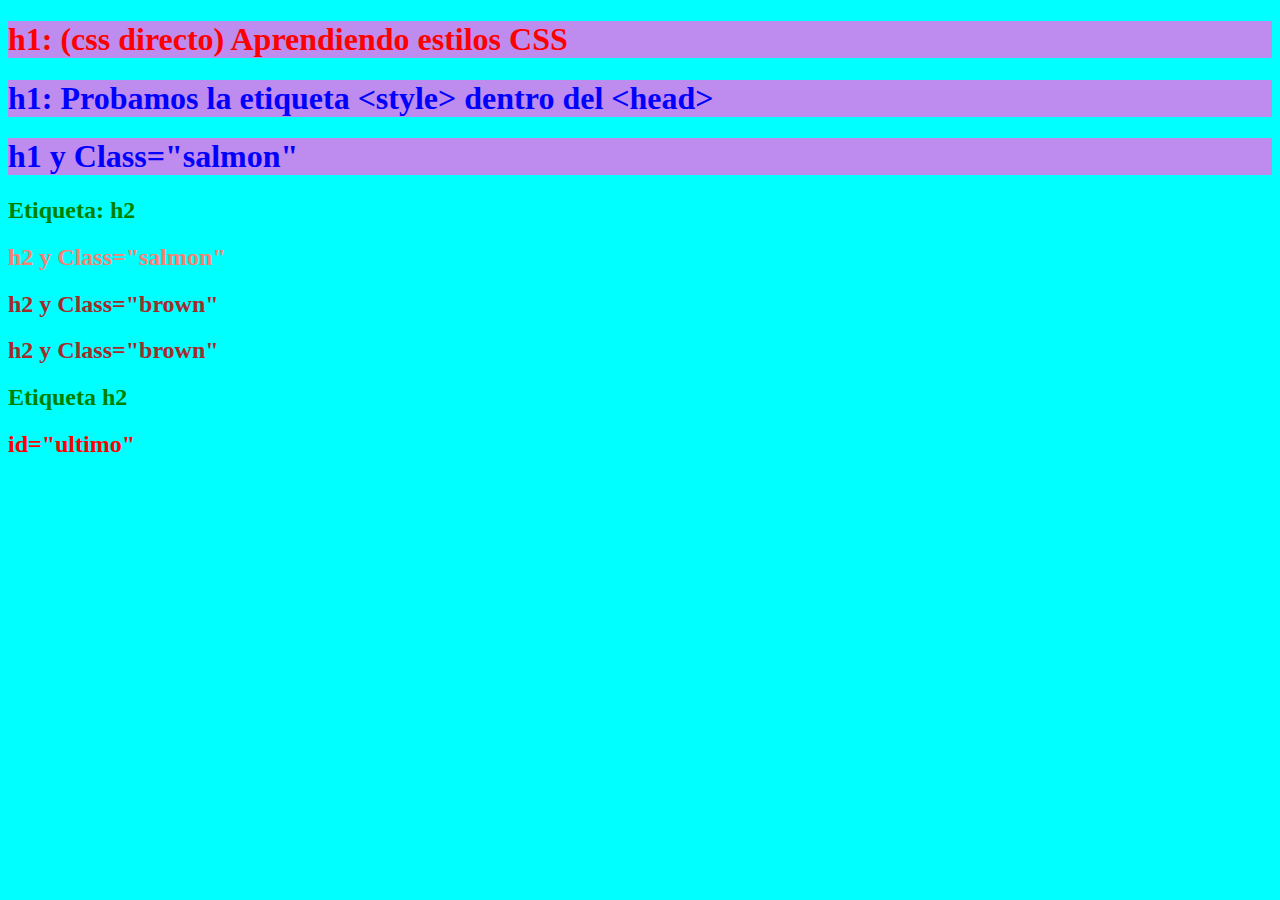
<file: Clases/Clase_1/Clase_1.html>
<!DOCTYPE html>
<html lang="en">
<head>
    <meta charset="UTF-8">
    <meta http-equiv="X-UA-Compatible" content="IE=edge">
    <meta name="viewport" content="width=device-width, initial-scale=1.0">
    <title>Curso CSS3</title>
    <link rel="stylesheet" href="/Clases/Clase_1/style_clase_1.css">
    <link rel="icon" href="/CSS/MULTIMEDIA/1_Logo_css.png" type="png">
    <style>
        h1 {
            color: blue;
        }
        h2 {
            color:green;
        }
        #ultimo {
            color:red;
        }
        .brown {
            color: brown;
        }
        h2.salmon {
            color: salmon;
        }
    </style>
</head>
<body>
    <h1 style="color: red;">h1: (css directo) Aprendiendo estilos CSS</h1>
    <h1>h1: Probamos la etiqueta &lt;style&gt; dentro del &lt;head&gt;</h1>
    <h1 class="salmon">h1 y Class="salmon"</h1>
    <h2>Etiqueta: h2</h2>
    <h2 class="salmon"> h2 y Class="salmon"</h2>
    <h2 class="brown">h2 y Class="brown"</h2>
    <h2 class="brown">h2 y Class="brown"</h2>
    <h2>Etiqueta h2</h2>
    <h2 id="ultimo">id="ultimo"</h2>
</body>
</html>
</file>
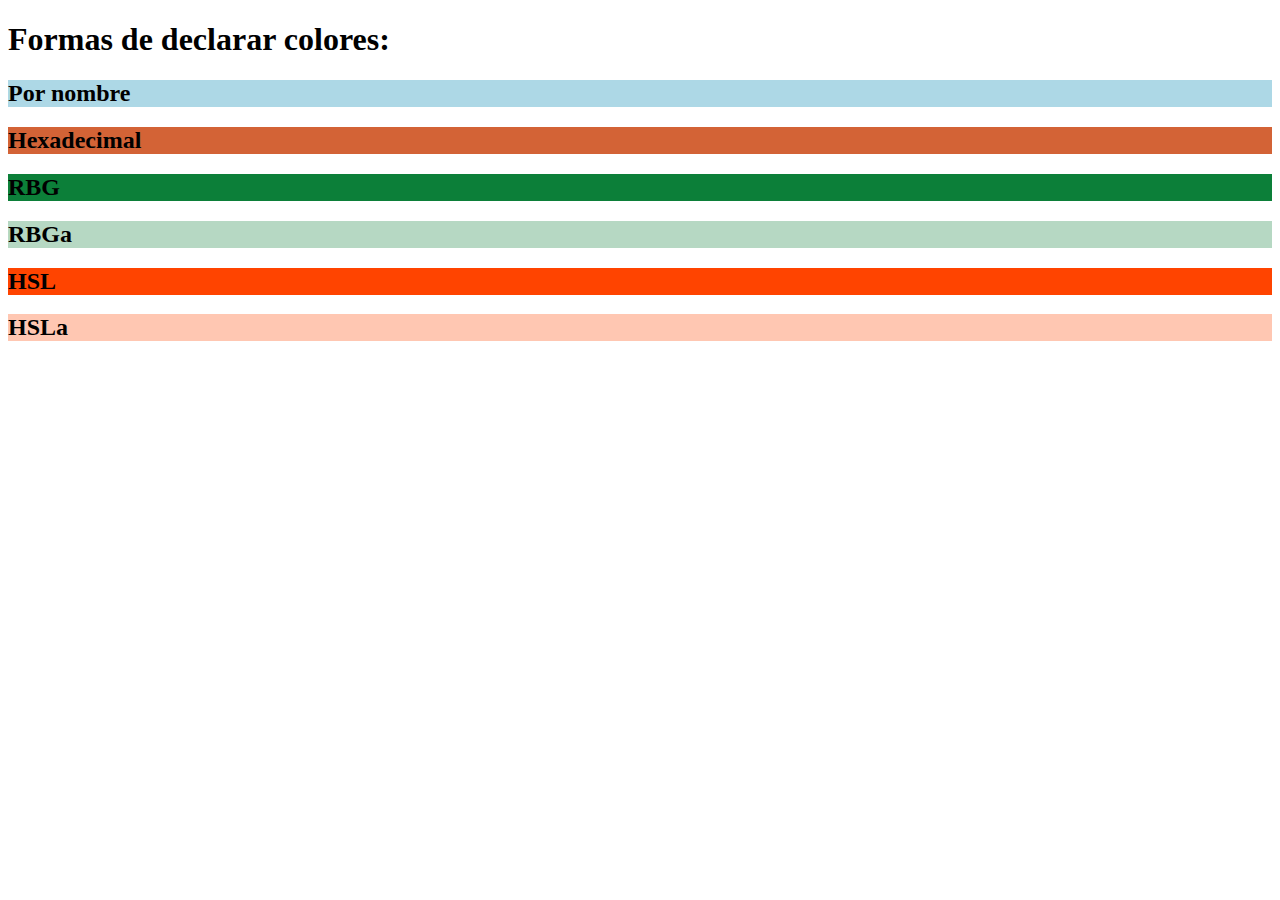
<file: Clases/Clase_2/Clase_2.html>
<!DOCTYPE html>
<html lang="en">
<head>
    <meta charset="UTF-8">
    <meta http-equiv="X-UA-Compatible" content="IE=edge">
    <meta name="viewport" content="width=device-width, initial-scale=1.0">
    <title>Clase 2 CSS</title>
    <link rel="icon" href="/CSS/MULTIMEDIA/1_Logo_css.png" type="png">
    <link rel="stylesheet" href="/Clases/Clase_2/style_clase_2.css">
</head>
<body>
    <h1>Formas de declarar colores:</h1>

    <h2 class="name">Por nombre</h2>
    <h2 class="hex">Hexadecimal</h2>
    <h2 class="rgb">RBG</h2>
    <h2 class="rgba">RBGa</h2>
    <h2 class="hsl">HSL</h2>
    <h2 class="hsla">HSLa</h2>
</body>
</html>
</file>
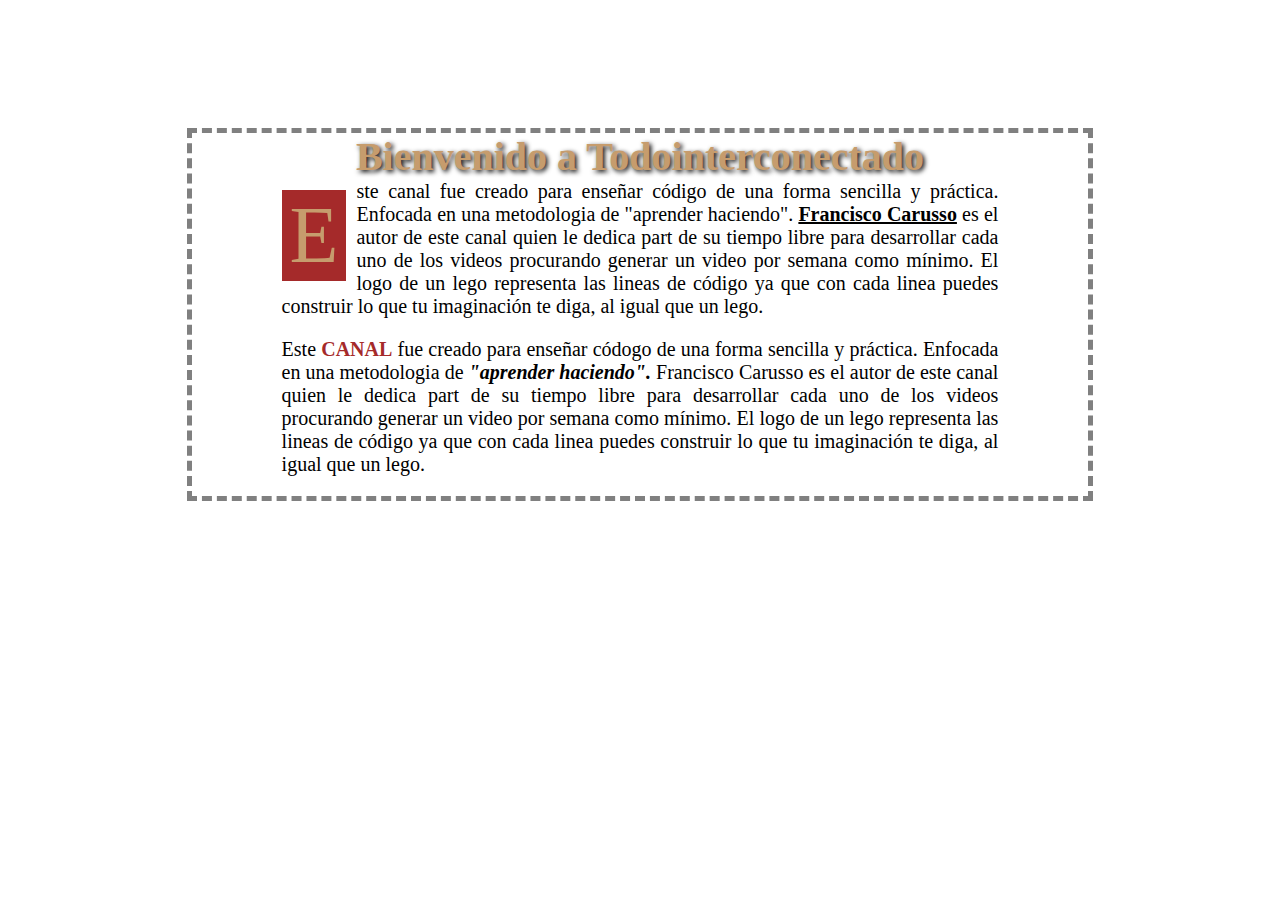
<file: Clases/Clase_3/Clase_3.html>
<!DOCTYPE html>
<html lang="en">
<head>
    <meta charset="UTF-8">
    <meta http-equiv="X-UA-Compatible" content="IE=edge">
    <meta name="viewport" content="width=device-width, initial-scale=1.0">
    <title>Clase 3 CSS</title>
    <link rel="icon" href="/CSS/MULTIMEDIA/1_Logo_css.png" type="png">
    <link rel="stylesheet" href="/Clases/Clase_3/style_clase_3.css">
</head>
<body>
    <main>
        
        <section class="border">
            <h1 class="titulo">Bienvenido a Todointerconectado</h1>
            <article>
                <p class="parrafo" id="inicio">
                    Este canal fue creado para enseñar código de una forma sencilla y práctica. Enfocada en una metodologia de "aprender haciendo". <span class="underline">Francisco Carusso</span> es el autor de este canal quien le dedica part de su tiempo libre para desarrollar cada uno de los videos procurando generar un video por semana como mínimo. El logo de un lego representa las lineas de código ya que con cada linea puedes construir lo que tu imaginación te diga, al igual que un lego.
                </p>
            </article>
            <article>
                <p class="parrafo">
                    Este <a href="https://www.youtube.com/channel/UCY8m1JDOQFr1RvnrUnOiKMQ" target="_blanck" title="YouTube">Canal</a> fue creado para enseñar códogo de una forma sencilla y práctica. Enfocada en una metodologia de <span class="italic">"aprender haciendo".</span> Francisco Carusso es el autor de este canal quien le dedica part de su tiempo libre para desarrollar cada uno de los videos procurando generar un video por semana como mínimo. El logo de un lego representa las lineas de código ya que con cada linea puedes construir lo que tu imaginación te diga, al igual que un lego.
                </p>
            </article>
        </section>
    </main>
</body>
</html>
</file>
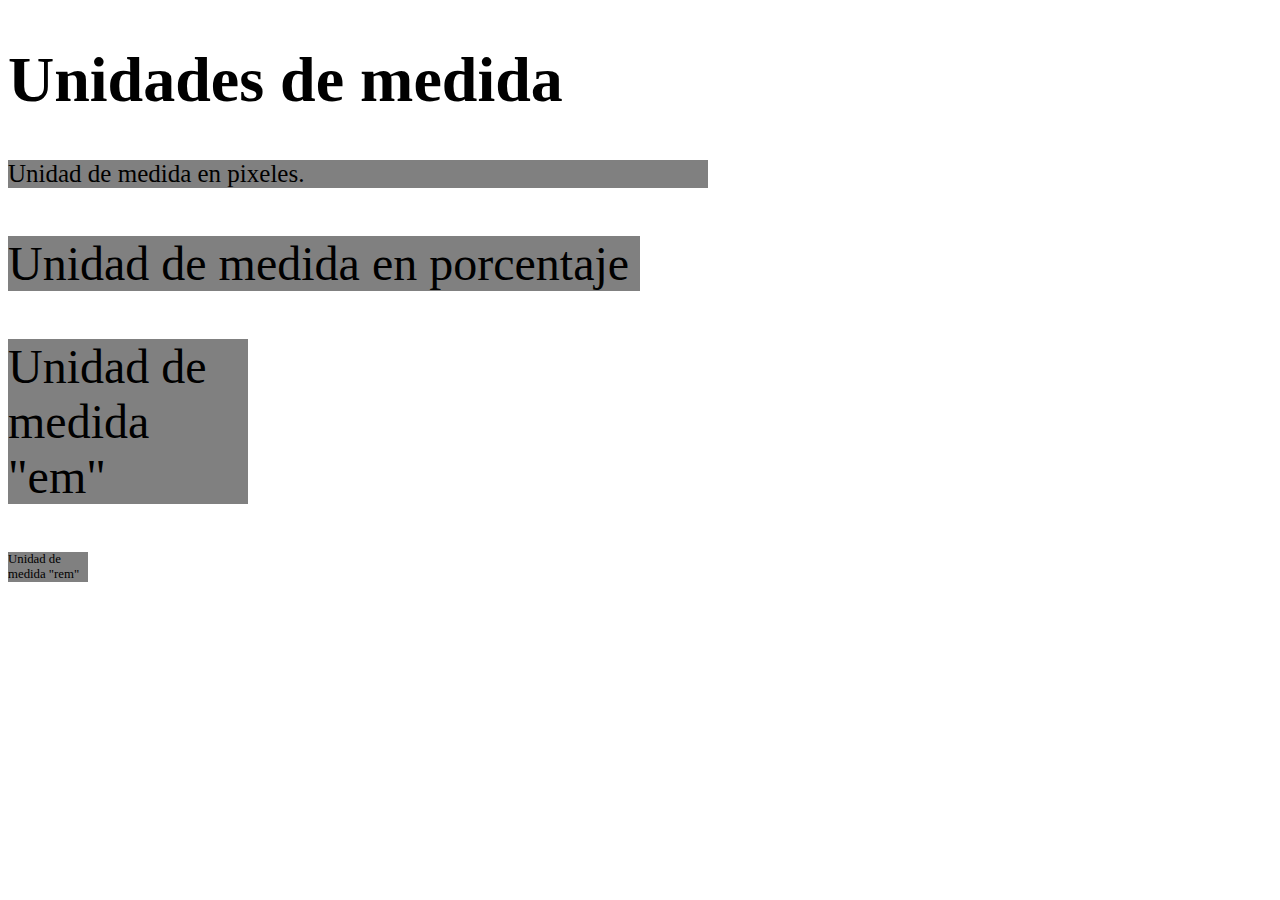
<file: Clases/Clase_4/Clase_4.html>
<!DOCTYPE html>
<html lang="en">
<head>
    <meta charset="UTF-8">
    <meta http-equiv="X-UA-Compatible" content="IE=edge">
    <meta name="viewport" content="width=device-width, initial-scale=1.0">
    <title>Clase 4 CSS</title>
    <link rel="icon" href="/CSS/MULTIMEDIA/1_Logo_css.png" type="png">
    <link rel="stylesheet" href="/Clases/Clase_4/style_clase_4.css">
</head>
<body>
    <main>
        <section>
            <article class="contenedor">
            <h1>Unidades de medida</h1>
                <p class="pixeles">Unidad de medida en pixeles.</p>
                <p class="porcentaje">Unidad de medida en porcentaje</p>
                <p class="em">Unidad de medida "em"</p>
                <p class="rem">Unidad de medida "rem"</p>
            </article>
        </section>
    </main>
</body>
</html>
</file>
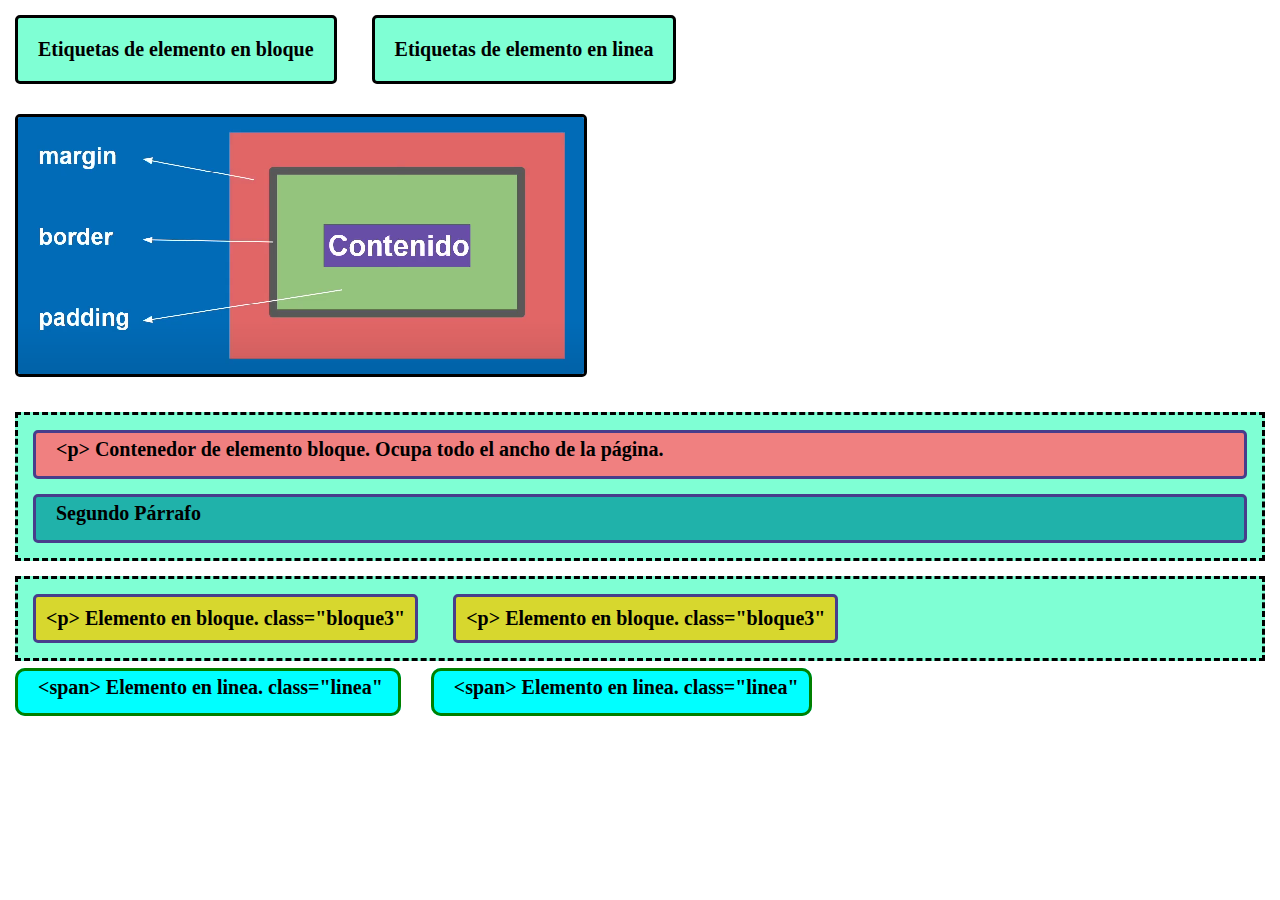
<file: Clases/Clase_5/Clase_5.html>
<!DOCTYPE html>
<html lang="en">
<head>
    <meta charset="UTF-8">
    <meta http-equiv="X-UA-Compatible" content="IE=edge">
    <meta name="viewport" content="width=device-width, initial-scale=1.0">
    <title>Clase 5 CSS</title>
    <link rel="icon" href="/CSS/MULTIMEDIA/1_Logo_css.png" type="png">
    <link rel="stylesheet" href="/Clases/Clase_5/style_clase_5.css">
</head>
<body>
    <main>
        <ul>
            <a class="link" href="https://developer.mozilla.org/es/docs/Web/HTML/Block-level_elements" target="_blanck">Etiquetas de elemento en bloque </a>
            <a class="link" href="https://developer.mozilla.org/es/docs/Web/HTML/Inline_elements" target="_blanck">Etiquetas de elemento en linea </a>
        </ul>

        <figure class="contenedor__img">
            <img class="img" src="/Clases/Clase_5/img/Modelo_de_caja/1_modelo_de_caja.png" alt="Modelo de caja" title="Modelo de caja"> 
        </figure>

        <article>
            <p class="bloque">&lt;p&gt; Contenedor de elemento bloque. Ocupa todo el ancho de la página.</p>
            <p class="bloque2">Segundo Párrafo</p>
        </article>

        <article>
            <p class="bloque3">&lt;p&gt; Elemento en bloque. class="bloque3"</p>
            <p class="bloque3">&lt;p&gt; Elemento en bloque. class="bloque3"</p>
        </article>
        
        <span class="linea"> &lt;span&gt; Elemento en linea. class="linea" </span>
        <span class="linea">&lt;span&gt; Elemento en linea. class="linea" </span>
    </main>
</body>
</html>
</file>
<file: Clases/Clase_1/style_clase_1.css>
body {
    background-color: aqua;
}

h1 {
    background-color: rgb(190, 139, 238);
}
</file>
<file: Clases/Clase_2/style_clase_2.css>
.name {
    background-color: lightblue;
}

.hex {
    background-color: #d36336;
}

.rgb {
    background-color: rgb(12, 127, 57);
}

.rgba {
    background-color: rgba(12, 127, 57, 0.3);
}

.hsl {
    background-color: hsl(16, 100%, 50%);
}

.hsla {
    background-color: hsla(16, 100%, 50%, 0.3);
    /* #FFC7B2 */
    /* #A66E59 */
}

body {
    background-image: url(https://images.unsplash.com/photo-1654789460791-74c79093c37e?ixlib=rb-1.2.1&ixid=MnwxMjA3fDB8MHxwaG90by1wYWdlfHx8fGVufDB8fHx8&auto=format&fit=crop&w=387&q=80);
}
</file>
<file: Clases/Clase_3/style_clase_3.css>
@import url('https://fonts.googleapis.com/css2?family=Gentium+Book+Basic:ital@1&family=Playfair+Display:ital,wght@1,500&display=swap');

/* Limpiar margenes predeterminados */
* {
    margin: 0;
    padding: 0;
}

.titulo {
    font-family: 'Gentium Book Basic', serif;
    font-size: 250%;
    text-align: center;
    color: #c69c6d;
    text-shadow: 2px 2px 5px black;
}

.parrafo {
    font-family: 'Playfair Display', ;
    font-size: 20px;
    text-align: justify;
    width: 80%;
    margin-left: auto;
    margin-right: auto;
    margin-bottom: 20px;
}

/* Seudo elementos */
p#inicio::first-letter {
    color: #c69c6d;
    font-size: 80px;
    float: left;
    background-color: brown;
    padding: 0px 8px 0px 8px;
    margin: 10px 10px 0px 0px;
}

/* link */
a {
    text-decoration: none;
    color: brown;
    text-transform: uppercase;
    font-weight: bold;
}

/* cambia el color al tener el mous encima */
a:hover {
    color: #c69c6d;
}

/* subrayar_palabra */
.underline {
    text-decoration: underline;
    font-weight: bold;
}

/* palabra en italica */
.italic {
    font-style: italic;
    font-weight: bold;
}

/* border del contenedor */
.border {
    width: 70%;
    margin: 10% auto;
    border: 5px dashed gray;
}
</file>
<file: Clases/Clase_4/style_clase_4.css>
.contenedor {
    /* definir tamaño de letras para lo interno al contenedor */
    font-size: 32px;
}

.pixeles {
    /* 16px es el valor por defecto */
    font-size: 25px; 
    background-color: gray;
    width: 700px;
}

.porcentaje {
    /* 100% del valor contenedor 16px */
    font-size: 150%; 
    background-color: gray;
    width: 50%;
}

.em {
    /* 1em = valor del contenedor */
    font-size: 1.5em; 
    background-color: gray;
    width: 5em;
}

.rem {
    /* 1rem = valor del root (valor por defecto que son 16px) */
    font-size: 0.8rem; 
    background-color: gray;
    width: 5rem;
}
</file>
<file: Clases/Clase_5/style_clase_5.css>
@import url('https://fonts.googleapis.com/css2?family=Gentium+Book+Basic:ital@1&family=Playfair+Display:ital,wght@1,500&display=swap');
/* Formateo valores predeterminados */
* {
    margin: 0;
    padding: 0;
    font-size: 20px;
    font-family: 'Gentium Book Basic',;
    text-decoration: none;
    color: black;
    font-weight: bold;
}

.link {
    background-color: aquamarine;
    margin: 15px;
    border: 3px solid black;
    border-radius: 5px;
    padding: 20px;
    display: inline-block;
}

.link:hover {
    color: blue;
}

img {
    margin: 15px;
    border: 3px solid black;
    border-radius: 5px;
}

article {
    background-color: aquamarine;
    margin: 15px;
    border: 3px dashed black;
}

.bloque {
    background-color: lightcoral;
    /* margin */
    margin: 15px;
    /* border */
    /* border-style: solid; Setiamos el border */
    /* border-width: 3px; El grosor del border */
    /* border-color: darkslateblue; Cambio el color */
    /* Las tres lineas anteriores del border la ponemos en una linea */
    border: 3px darkslateblue solid;
    border-radius: 5px; /*Redondeamos las esquinas del contenedor*/
    /* En dirección del reloj */
    padding: 5px 10px 15px 20px;
}

.bloque2 {
    background-color: lightseagreen; /*Color del contenedor*/
    margin: 15px;                      /*Espacio del contenedor del borde hacia afuera*/
    border: 3px solid darkslateblue; /*Grosor, estilo y color del border*/
    border-radius: 5px;                /*Redondear esquinas del contenedor*/
    padding: 5px 10px 15px 20px;       /*Espacio del contenedor del borde hacia adentro*/
}

.bloque3 {
    background-color: rgb(215, 215, 46); 
    margin: 15px;
    border: 3px solid darkslateblue;
    border-radius: 5px;
    padding: 10px;
    width: auto;
    height: auto;
    display: inline-block;
}

.linea {
    background-color: aqua;
    margin: 15px;
    border: 3px solid green;
    border-radius: 10px;
    padding: 5px 10px 15px 20px;
}
</file>
